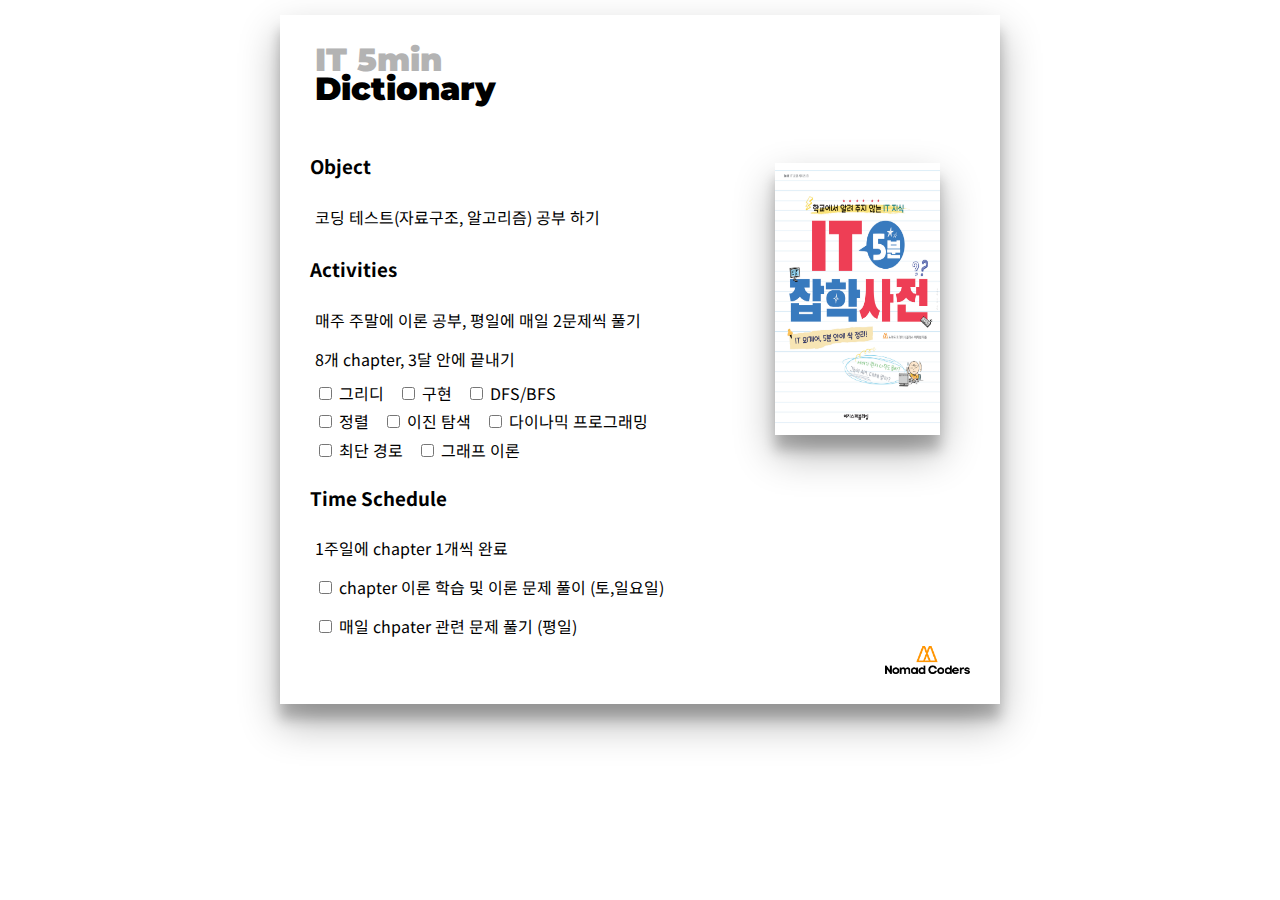
<file: index.html>
<!DOCTYPE html>
<html>

<head>
  <meta charset="utf-8">
  <meta name="viewport" content="width=device-width">
  <title>Pragmatic Final Mission</title>
  <link href="style.css" rel="stylesheet" type="text/css" />
</head>

<body>
  <div class="poster">
    <header>
      <span>IT 5min</span>
      <span>Dictionary</span>
    </header>
    <div class="tips__upper">
      <div class="tips">
        <h3>Object</h3><span>코딩 테스트(자료구조, 알고리즘) 공부 하기</span>
        <h3>Activities</h3>
        <span>매주 주말에 이론 공부, 평일에 매일 2문제씩 풀기</span>
        <span>8개 chapter, 3달 안에 끝내기 </span>
        <div class=chapters>
          <span><input type="checkbox"> 그리디</span>
          <span><input type="checkbox"> 구현</span>
          <span><input type="checkbox"> DFS/BFS</span>

        </div>
        <div class=chpaters>
          <span><input type="checkbox"> 정렬</span>
          <span><input type="checkbox"> 이진 탐색</span>
          <span><input type="checkbox"> 다이나믹 프로그래밍</span>
        </div>
        <div class=chpaters>
          <span><input type="checkbox"> 최단 경로</span>
          <span><input type="checkbox"> 그래프 이론</span>
        </div>
      </div>
      <img src="img/bookcover.png" class="img__bookcover" />
    </div>
    <div class="tips__lower">
      <div class="tips">
        <h3>Time Schedule</h3>
        <span>1주일에 chapter 1개씩 완료</span></span>
        <span><input type="checkbox">
          chapter 이론 학습 및 이론 문제 풀이 (토,일요일)</span>
        <span><input type="checkbox"> 매일 chpater 관련 문제 풀기 (평일)</span>
      </div>
    </div>
    <div class="logo"><img src="img/logo-12.png" />
    </div>
  </div>
</body>
</html>
</file>
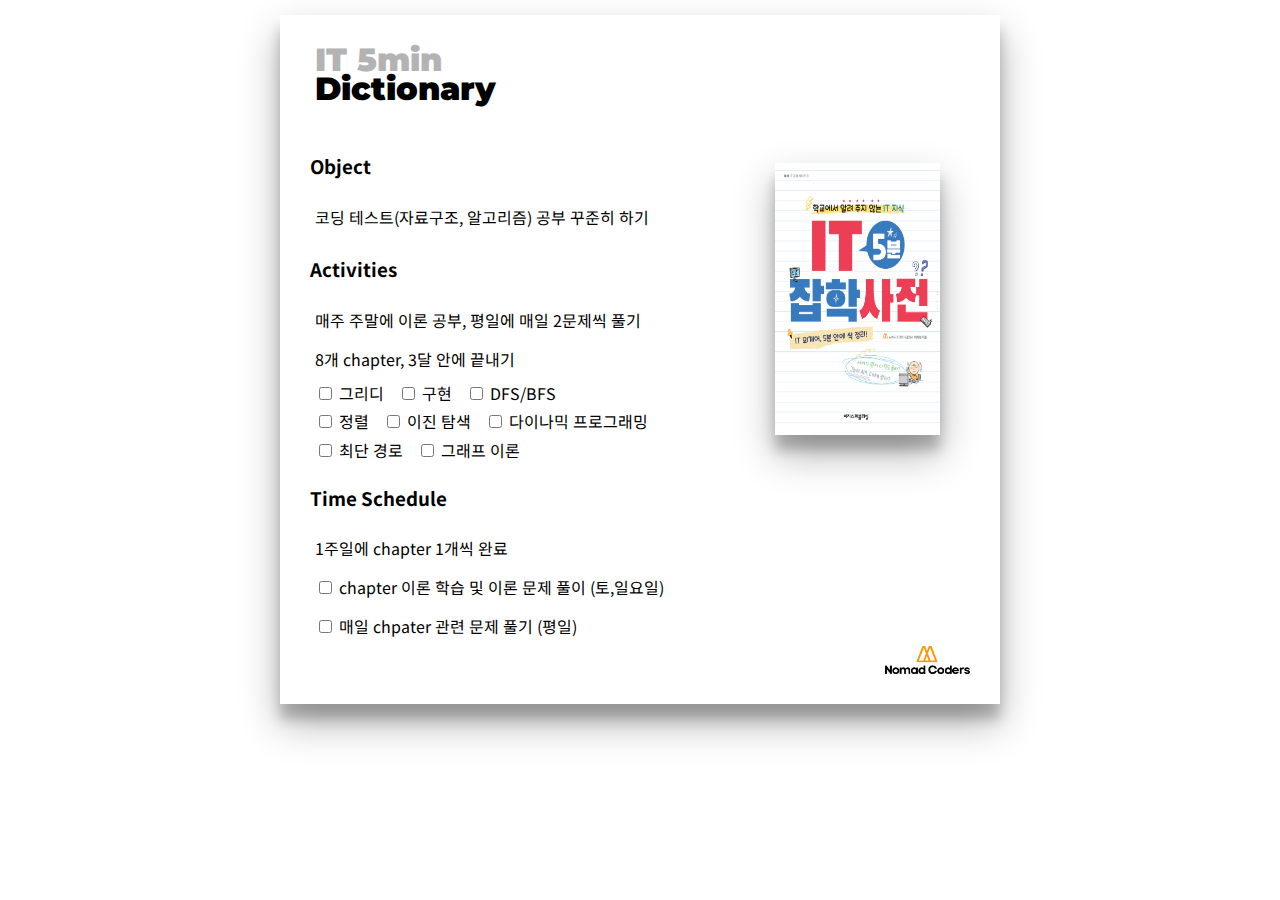
<file: it_dictionary/Assignment 14/index.html>
<!DOCTYPE html>
<html>

<head>
  <meta charset="utf-8">
  <meta name="viewport" content="width=device-width">
  <title>Pragmatic Final Mission</title>
  <link href="style.css" rel="stylesheet" type="text/css" />
</head>

<body>
  <div class="poster">
    <header>
      <span>IT 5min</span>
      <span>Dictionary</span>
    </header>
    <div class="tips__upper">
      <div class="tips">
        <h3>Object</h3><span>코딩 테스트(자료구조, 알고리즘) 공부 꾸준히 하기</span>
        <h3>Activities</h3>
        <span>매주 주말에 이론 공부, 평일에 매일 2문제씩 풀기</span>
        <span>8개 chapter, 3달 안에 끝내기 </span>
        <div class=chapters>
          <span><input type="checkbox"> 그리디</span>
          <span><input type="checkbox"> 구현</span>
          <span><input type="checkbox"> DFS/BFS</span>

        </div>
        <div class=chpaters>
          <span><input type="checkbox"> 정렬</span>
          <span><input type="checkbox"> 이진 탐색</span>
          <span><input type="checkbox"> 다이나믹 프로그래밍</span>
        </div>
        <div class=chpaters>
          <span><input type="checkbox"> 최단 경로</span>
          <span><input type="checkbox"> 그래프 이론</span>
        </div>
      </div>
      <img src="img/bookcover.png" class="img__bookcover" />
    </div>
    <div class="tips__lower">
      <div class="tips">
        <h3>Time Schedule</h3>
        <span>1주일에 chapter 1개씩 완료</span></span>
        <span><input type="checkbox">
          chapter 이론 학습 및 이론 문제 풀이 (토,일요일)</span>
        <span><input type="checkbox"> 매일 chpater 관련 문제 풀기 (평일)</span>
      </div>
    </div>
    <div class="logo"><img src="img/logo-12.png" />
    </div>
  </div>
</body>
</html>
</file>
<file: style.css>
@import url('https://fonts.googleapis.com/css2?family=Montserrat:ital,wght@0,600;0,700;0,900;1,600;1,700;1,900&display=swap');
@import url('https://fonts.googleapis.com/css2?family=Noto+Sans+KR:wght@400;500;700&display=swap');

body {
  font-family: 'Noto Sans KR','Montserrat';
  margin: 15px;
}

.poster {
  width: 720px;
  background-color: #ffffff;
  margin: 0 auto;
  box-shadow: rgba(0, 0, 0, 0.3) 0px 19px 38px, rgba(0, 0, 0, 0.22) 0px 15px 12px;
}

header {
  font-family: 'Montserrat';
  display: flex;
  flex-direction:column;
  padding: 30px;
}

header > span {
  font-size : 32px;
  font-weight: 900;
  line-height: 0.6;
}

header span:first-child {
    color: #b3b3b3;
}
.tips__upper, .tips__lower  {
  display:flex;
  justify-content:space-between;
  padding: 0 30px 0px 30px;
}
  
.img__bookcover {
  margin : 30px;
  width:25%;
  box-shadow: rgba(0, 0, 0, 0.3) 0px 19px 38px, rgba(0, 0, 0, 0.22) 0px 15px 12px;
}

.tips {
  width: 80%;
  display: flex;
  flex-direction:column;
  font-weight: 400;
}

span {
  margin: 5px;
  font-size : 16px;
  line-height: 1.8;
}

.logo {
  display:flex;
  justify-content:flex-end;
  padding-bottom: 30px;
  padding-right: 30px;
}

.logo img {
  width: 85px;
}
</file>
<file: it_dictionary/Assignment 14/style.css>
@import url('https://fonts.googleapis.com/css2?family=Montserrat:ital,wght@0,600;0,700;0,900;1,600;1,700;1,900&display=swap');
@import url('https://fonts.googleapis.com/css2?family=Noto+Sans+KR:wght@400;500;700&display=swap');

body {
  font-family: 'Noto Sans KR','Montserrat';
  margin: 15px;
}

.poster {
  width: 720px;
  background-color: #ffffff;
  margin: 0 auto;
  box-shadow: rgba(0, 0, 0, 0.3) 0px 19px 38px, rgba(0, 0, 0, 0.22) 0px 15px 12px;
}

header {
  font-family: 'Montserrat';
  display: flex;
  flex-direction:column;
  padding: 30px;
}

header > span {
  font-size : 32px;
  font-weight: 900;
  line-height: 0.6;
}

header span:first-child {
    color: #b3b3b3;
}
.tips__upper, .tips__lower  {
  display:flex;
  justify-content:space-between;
  padding: 0 30px 0px 30px;
}
  
.img__bookcover {
  margin : 30px;
  width:25%;
  box-shadow: rgba(0, 0, 0, 0.3) 0px 19px 38px, rgba(0, 0, 0, 0.22) 0px 15px 12px;
}

.tips {
  width: 80%;
  display: flex;
  flex-direction:column;
  font-weight: 400;
}

span {
  margin: 5px;
  font-size : 16px;
  line-height: 1.8;
}

.logo {
  display:flex;
  justify-content:flex-end;
  padding-bottom: 30px;
  padding-right: 30px;
}

.logo img {
  width: 85px;
}
</file>
